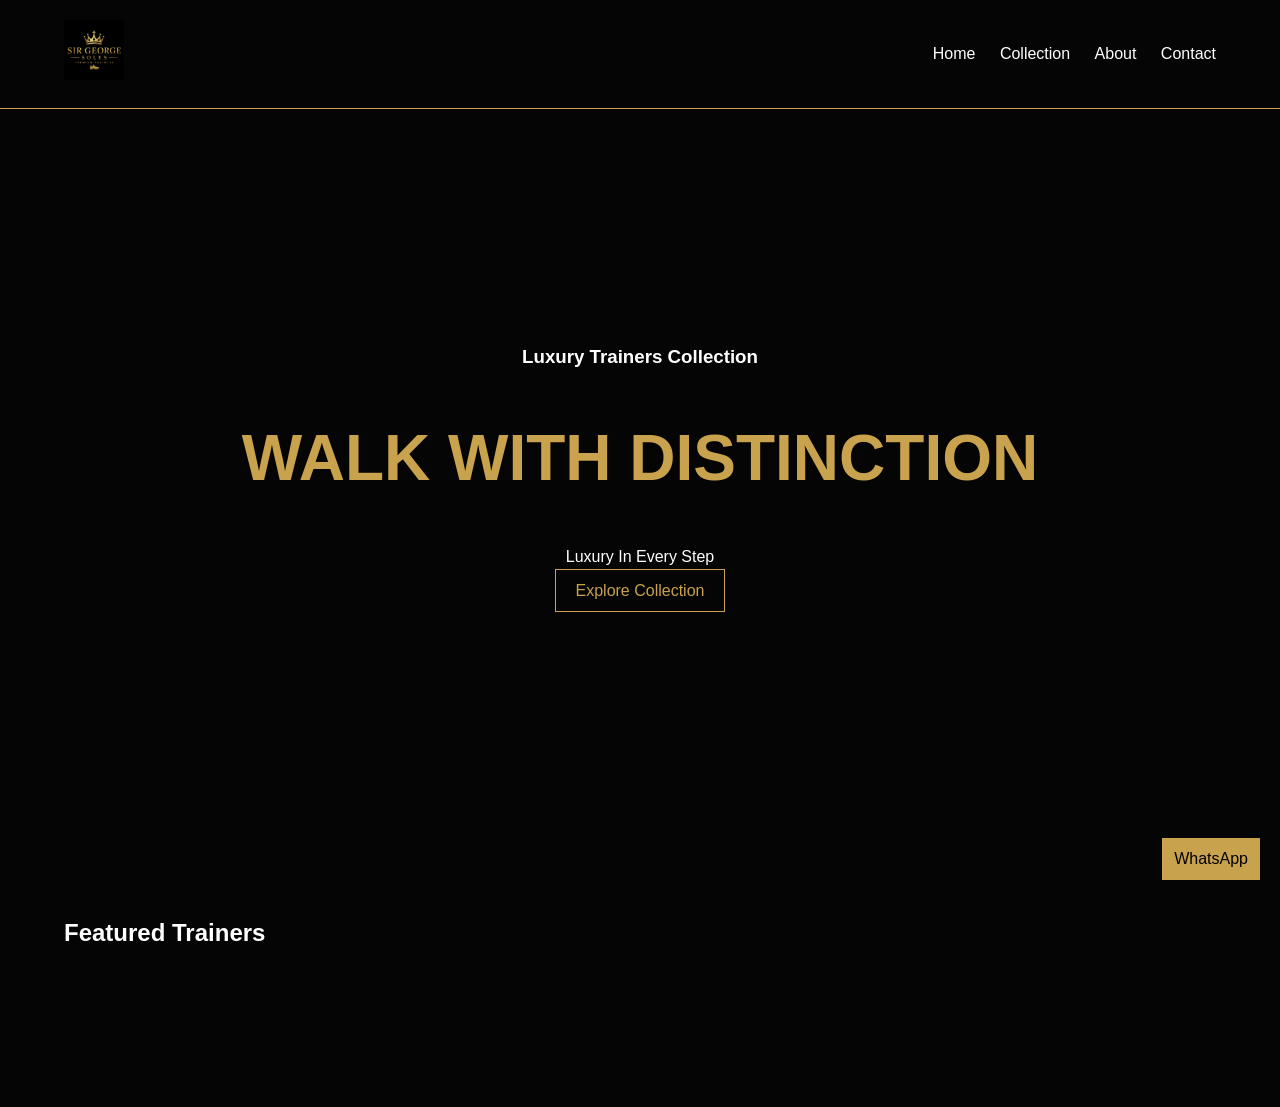
<file: index.html>
<!DOCTYPE html>
<html><head>
<meta charset="utf-8"><meta name="viewport" content="width=device-width,initial-scale=1">
<title>Sir George Soles</title>
<link rel="stylesheet" href="style.css">
</head>
<body>
<header>
<div class="logo">
  <img src="Sir George Logo.png" alt="Sir George Soles" height="60">
</div>
<nav>
<a href="index.html">Home</a>
<a href="products.html">Collection</a>
<a href="about.html">About</a>
<a href="contact.html">Contact</a>
</nav>
</header>

<section class="hero">
<div>
<h3>Luxury Trainers Collection</h3>
<h1>WALK WITH DISTINCTION</h1>
<p>Luxury In Every Step</p>
<a class="btn" href="products.html">Explore Collection</a>
</div>
</section>

<section class="featured">
<h2>Featured Trainers</h2>
<div id="featured-products"></div>
</section>

<a class="whatsapp" href="https://wa.me/447713609082">WhatsApp</a>

<script src="products.js"></script>
</body></html>
</file>
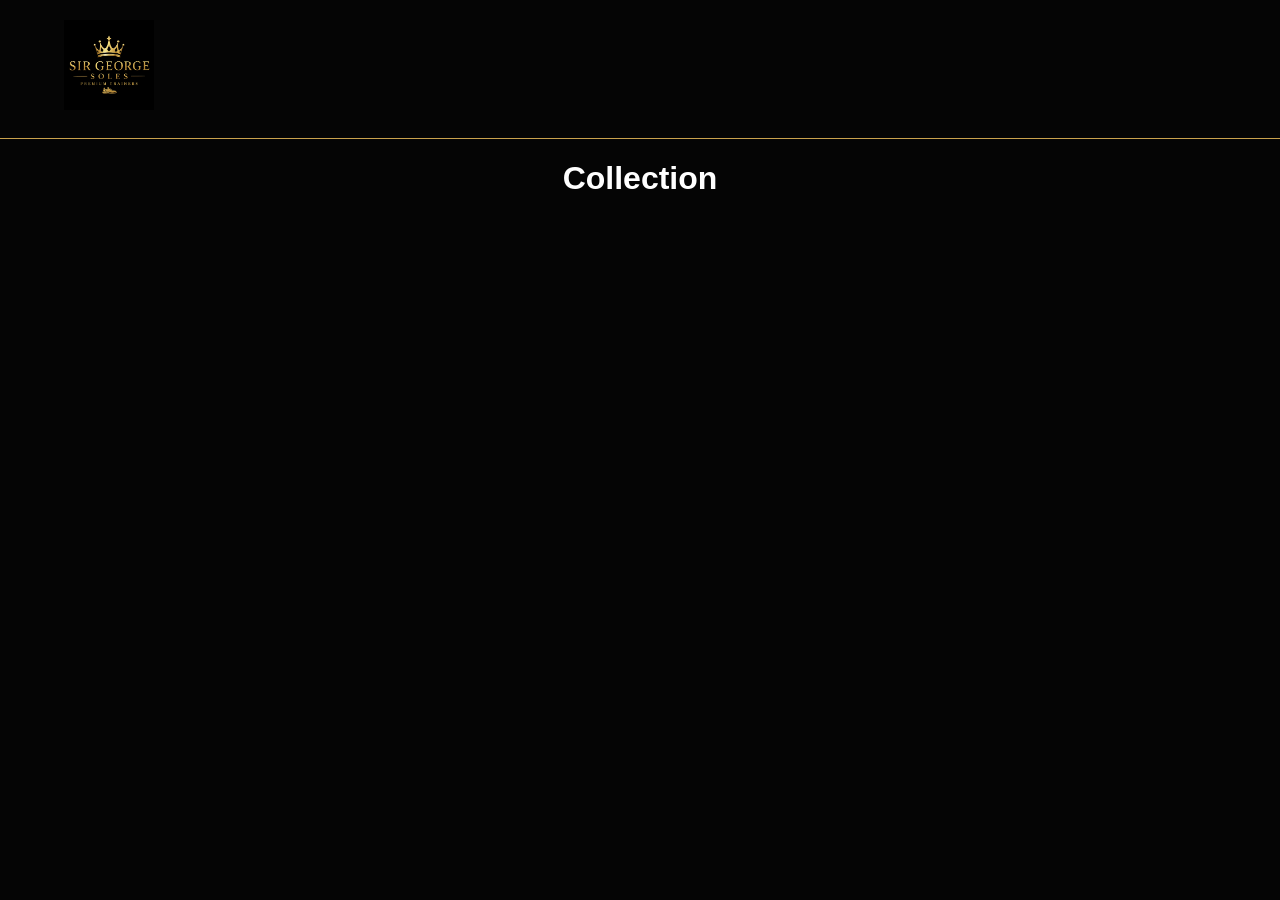
<file: products.html>
<!DOCTYPE html><html><head>
<meta charset="utf-8"><meta name="viewport" content="width=device-width,initial-scale=1">
<link rel="stylesheet" href="style.css"><title>Products</title></head>
<body><header><div class="logo">
  <img src="Sir George Logo.png" alt="Sir George Soles" height="90">
</div></header>
<h1 class="center">Collection</h1>
<div id="products" class="grid"></div>
<script src="products.js"></script>
</body></html>
</file>
<file: style.css>
:root{--gold:#C9A24D;--bg:#050505;}
body{margin:0;background:var(--bg);color:white;font-family:Arial,sans-serif}
header{display:flex;justify-content:space-between;align-items:center;padding:20px 5%;border-bottom:1px solid var(--gold)}
.logo{color:var(--gold);font-size:2rem;font-weight:bold}
nav a{color:white;text-decoration:none;margin-left:20px}
.hero{min-height:70vh;display:flex;align-items:center;justify-content:center;text-align:center;padding:40px}
.hero h1{font-size:4rem;color:var(--gold)}
.btn{border:1px solid var(--gold);padding:12px 20px;color:var(--gold);text-decoration:none}
.center{text-align:center}
.grid,#featured-products{display:grid;grid-template-columns:repeat(auto-fit,minmax(260px,1fr));gap:20px;padding:30px}.featured{
padding:80px 5%;
}
.card{background:#111;border:1px solid #222;padding:15px}
.card img{width:100%;height:250px;object-fit:cover}
.price{color:var(--gold)}
.whatsapp{position:fixed;bottom:20px;right:20px;background:var(--gold);color:black;padding:12px;text-decoration:none}
.page{padding:5%}
@media(max-width:768px){.hero h1{font-size:2.2rem}}
</file>
